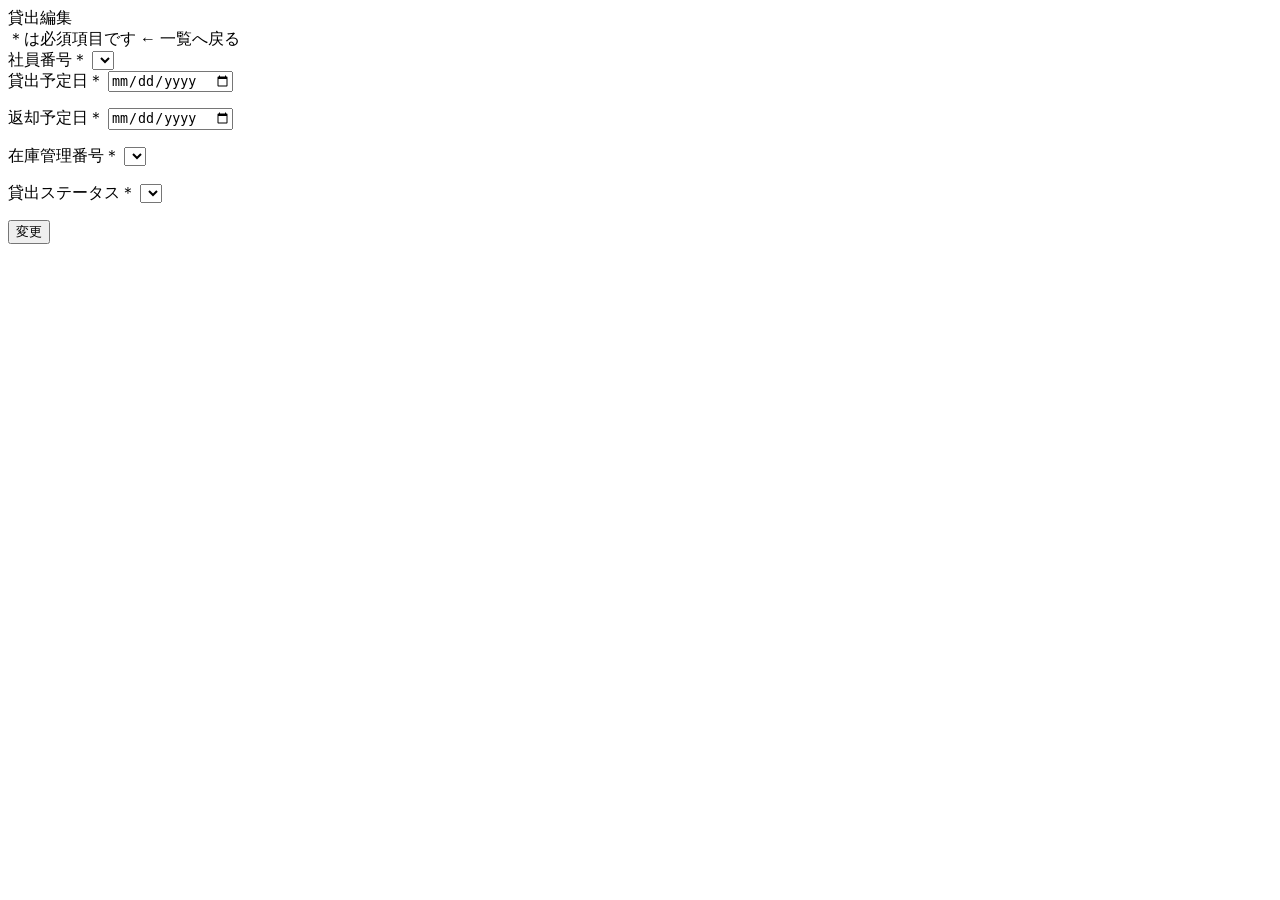
<file: src/main/resources/templates/rental/edit.html>
<!DOCTYPE html>
<html lang="ja" xmlns:th="http://www.thymeleaf.org">
 
<head th:replace="~{common :: meta_header('貸出編集',~{::link},~{::script})}">
    <title th:text="${title}+' | MTLibrary'"></title>
    <link rel="stylesheet" th:href="@{/css/rental/edit.css}" />
    <script type="text/javascript" th:src="@{/js/rental/edit.js}"></script>
</head>
 
<body>
    <div class="contents">
        <div th:replace="~{common :: main_sidebar}"></div>
        <div class="main_contents">
            <div th:replace="~{common :: header}"></div>
            <div class="inner_contens">
                <div class="page_title">貸出編集</div>
                <div class="mb30 flexarea">
                    <span class="text-red">＊は必須項目です</span>
                    <span>
                        <a th:href="@{/rental/index}" class="link">← 一覧へ戻る</a>
                    </span>
                </div>
                <form id="rental_edit_form" th:object="${rentalManageDto}" th:action="@{/rental/{id}/edit(id=*{id})}" method="post">
                    <div class="mb30">
                        <label class="input_title" for="employeeId">社員番号<span class="text-red asterisk">＊</span></label>
                        <select id="employeeId" class="form_input" name="employeeId" required>
                            <!-- <option value="">社員番号を選択</option> -->
                            <option th:each="account : ${accounts}" th:value="${account.employeeId}"
                                th:text="${account.employeeId + ' ' + account.name}"
                                th:selected="${account.employeeId == rentalManageDto.employeeId}"></option>
                        </select>
                        <div class="error_msg" th:if="${#fields.hasErrors('employeeId')}" th:errors="*{employeeId}">
                        </div>
                    </div>
                    <div class="mb30">
                        <label class="input_title" for="expectedRentalOn">貸出予定日<span
                                class="text-red asterisk">＊</span></label>
                        <input type="date" id="expectedRentalOn" class="form_input" name="expectedRentalOn"
                            th:value="${#dates.format(rentalManageDto.expectedRentalOn, ('yyyy-MM-dd'))}"
                            placeholder="貸出予定日を入力" required>
                        <div class="error_msg" th:if="${#fields.hasErrors('expectedRentalOn')}"
                            th:errors="*{expectedRentalOn}"></div>
                            <div th:if="${error2}" class="alert alert-danger" role="alert">
                                <p th:text="${error2}"></p>
                            </div>
                    </div>
                    <div class="mb30">
                        <label class="input_title" for="expectedReturnOn">返却予定日<span
                                class="text-red asterisk">＊</span></label>
                        <input type="date" id="expectedReturnOn" class="form_input" name="expectedReturnOn"
                            th:value="${#dates.format(rentalManageDto.expectedReturnOn, ('yyyy-MM-dd'))}"
                            placeholder="返却予定日を入力" required>
                        <div class="error_msg" th:if="${#fields.hasErrors('expectedReturnOn')}"
                            th:errors="*{expectedReturnOn}"></div>
                            <div th:if="${error1}" class="alert alert-danger" role="alert">
                                <p th:text="${error1}"></p>
                            </div>
                    </div>
                    <div class="mb30">
                        <label class="input_title" for="stockMngNumber">在庫管理番号<span
                                class="text-red asterisk">＊</span></label>
                        <select id="stockMngNumber" class="form_input" name="stockId" required>
                            <!-- <option value="">在庫管理番号を選択</option> -->
                            <option th:each="stock : ${stockList}" th:value="${stock.id}"
                                th:text="${stock.id + ' ' + stock.bookMst.title}"
                                th:selected="${stock.id == rentalManageDto.stockId}"></option>
                        </select>
                        <div class="error_msg" th:if="${#fields.hasErrors('stockId')}" th:errors="*{stockId}"></div>
                        <div th:if="${error3}" class="alert alert-danger" role="alert">
                            <p th:text="${error3}"></p>
                        </div>
                    </div>
                    <div class="mb30">
                        <label class="input_title" for="rentalStatus">貸出ステータス<span
                                class="text-red asterisk">＊</span></label>
                        <select id="rentalStatus" class="form_input" name="status" required>
                            <!-- <option value="">ステータスを選択</option> -->
                            <option th:each="status : ${rentalStatus}" th:value="${status.value}"
                                th:text="${status.text}" th:selected="${status.value == rentalManageDto.status}">
                            </option>
                        </select>
                        <div class="error_msg" th:if="${#fields.hasErrors('status')}" th:errors="*{status}"></div>
                        <div th:if="${error}" class="alert alert-danger" role="alert">
                            <p th:text="${error}"></p>
                        </div>
                       
                    </div>
                    <div class="btn_block">
                        <button type="submit" id="submit_btn">変更</button>
                    </div>
                </form>
            </div>
        </div>
    </div>
    <div th:replace="~{common :: footer}"></div>
</body>
</file>
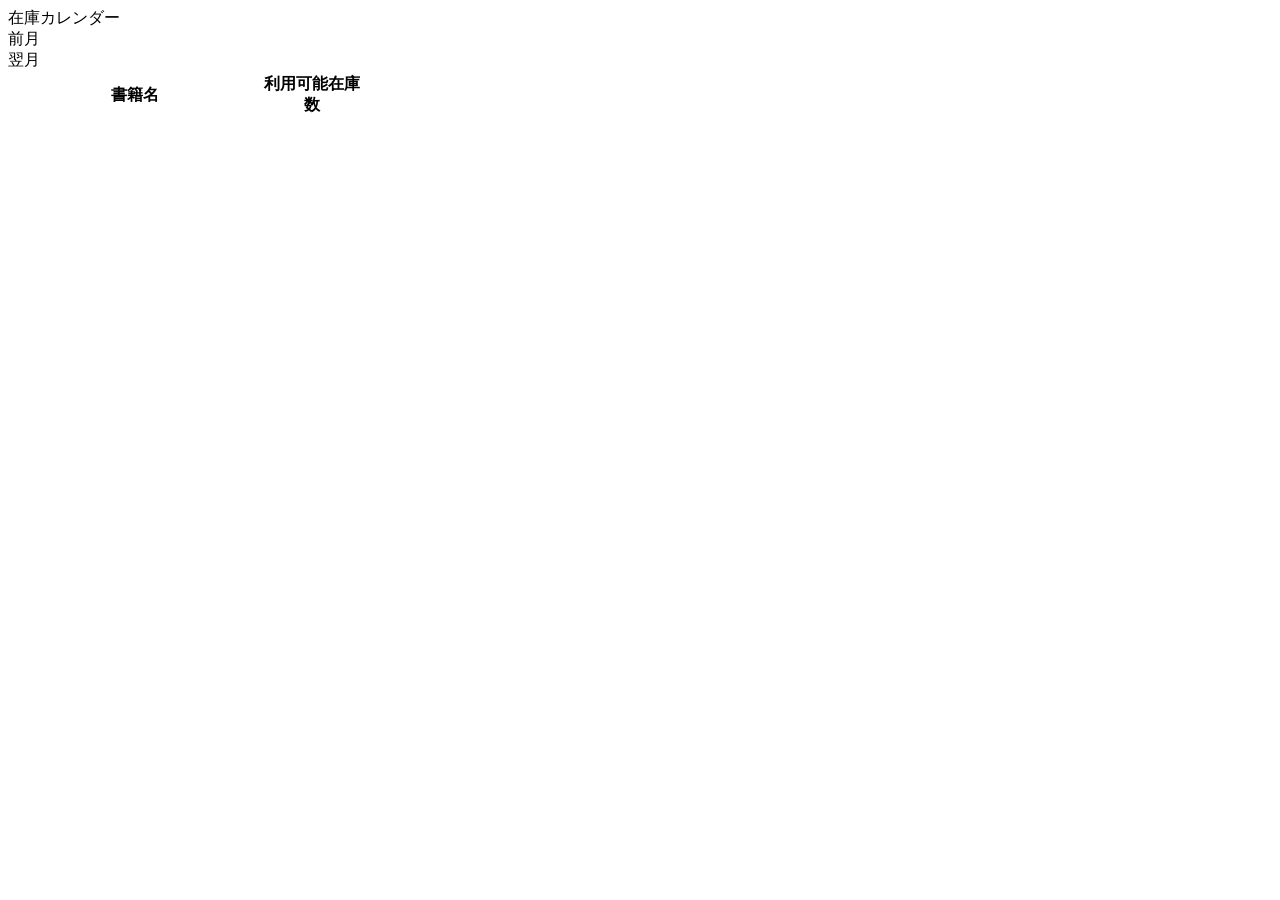
<file: src/main/resources/templates/stock/calendar.html>
<!DOCTYPE html>
<html lang="ja" xmlns:th="http://www.thymeleaf.org">
<head th:replace="~{common :: meta_header('在庫カレンダー',~{::link},~{::script})}">
    <title th:text="${title}+' | MTLibrary'"></title>
    <link rel="stylesheet" th:href="@{/css/stock/calendar.css}" />
    <script type="text/javascript" th:src="@{/js/stock/add.js}"></script>
</head>
<body>
    <div class="contents">
        <div th:replace="~{common :: main_sidebar}"></div>
        <div class="main_contents">
            <div th:replace="~{common :: header}"></div>
            <div class="inner_contens">
                <div class="page_title">在庫カレンダー</div>
                <div class="month_change mb30">
                    <div><a th:href="@{/stock/calendar(year=2024,month=*{targetMonth-1})}">前月</a></div>
                    <div th:text="${targetYear + '年' + targetMonth + '月'}"></div>
                    <div><a th:href="@{/stock/calendar(year=2024,month=*{targetMonth+1})}">翌月</a></div>
                </div>

                <div class="table_wrapper">
                    <table id="calendar_table">
                        <colgroup>
                            <col style="width: 250px;">
                            <col style="width: 100px;">
                            <col style="width: 70px;" th:each="i : ${#numbers.sequence(0,daysInMonth)}">
                        </colgroup>
                        <thead>
                            <tr>
                                <th class="header_book" rowspan="2">書籍名</th>
                                <th class="header_stock" rowspan="2">利用可能在庫数</th>
                                <th class="header_days" th:colspan="${daysInMonth}" th:text="${targetYear + '年' + targetMonth + '月'}"></th>
                            </tr>
                            <tr class="days">
                                <th th:each="day, iterStat : ${daysOfWeek}" 
                                    th:text="${day}"
                                    th:classappend="${#strings.contains(day, '土') ? 'saturday' : (#strings.contains(day, '日') ? 'sunday' : '')}">
                                </th>
                            </tr>
                        </thead>
                        <tbody>
                            <tr th:each="bookValues : ${stocks}">
                                <td th:text="${bookValues[0]}"></td>
                                <td th:text="${bookValues[1]}"></td>
                                <td th:each="value, iterStat : ${bookValues}" th:if="${iterStat.index > 2}" >
                                    <span th:if="${value != '✖'}">
                                        <a th:href="@{/rental/add(stockId=${bookValues[2]}, expectedRentalOn=${targetYear} + '-' + ${#numbers.formatInteger(targetMonth, 2)} + '-' + ${#numbers.formatInteger(iterStat.index - 2, 2)})}" th:text="${value}"></a>
                                    </span>
                                    <span th:unless="${value != '✖'}" th:text="${value}"></span>
                                </td>
                            </tr>
                        </tbody>
                    </table>
                </div>
            </div>
        </div>
    </div>
    <div th:replace="~{common :: footer}"></div>
</body>
</file>
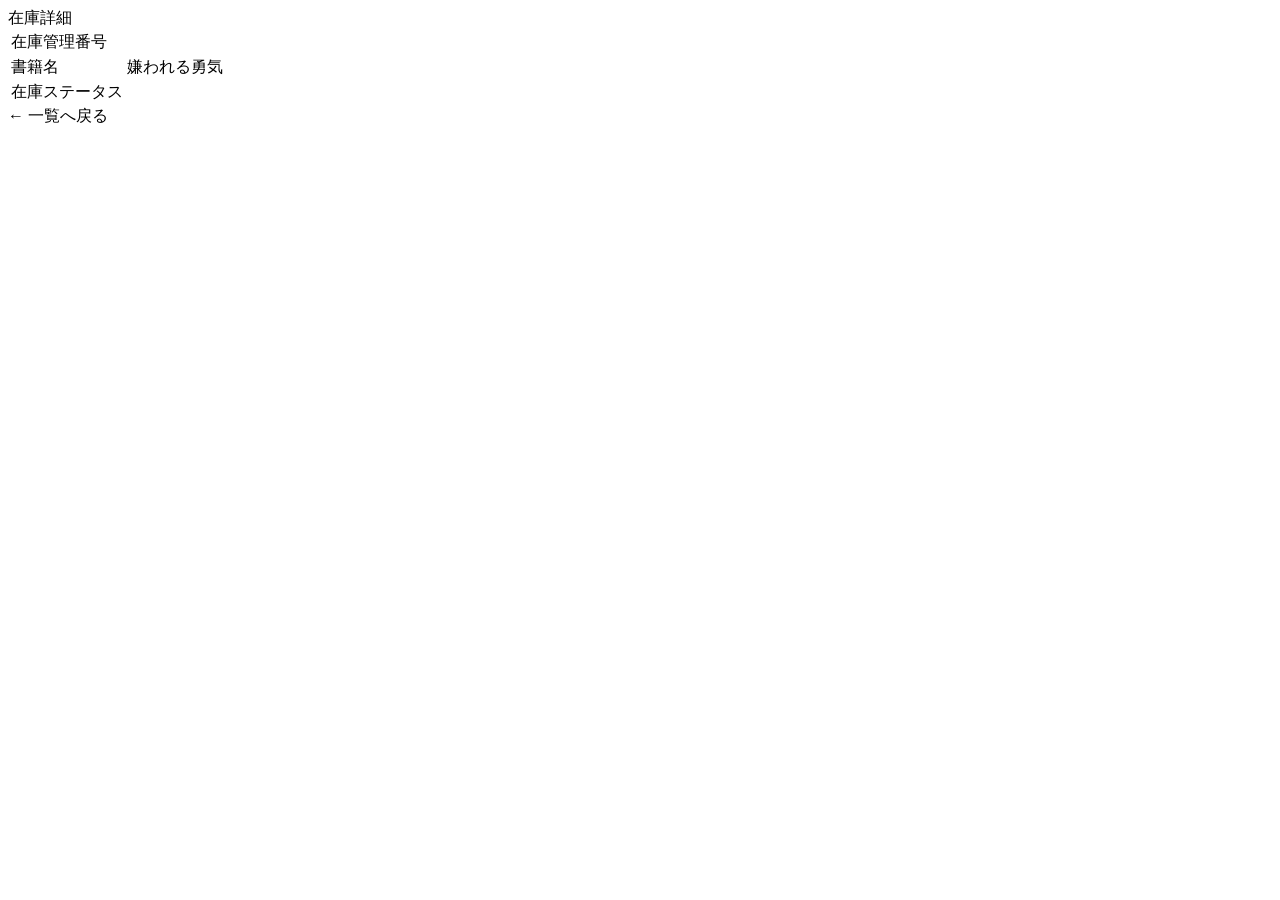
<file: src/main/resources/templates/stock/detail.html>
<!DOCTYPE html>
<html lang="ja" xmlns:th="http://www.thymeleaf.org">

<head th:replace="~{common :: meta_header('在庫詳細',~{::link},~{::script})}">
    <title th:text="${title}+' | MTLibrary'"></title>
    <link rel="stylesheet" th:href="@{/css/stock/detail.css}" />
    <script type="text/javascript" th:src="@{/js/stock/detail.js}"></script>
</head>

<body>
    <div class="contents">
        <div th:replace="~{common :: main_sidebar}"></div>
        <div class="main_contents">
            <div th:replace="~{common :: header}"></div>
            <div class="inner_contens">
                <div class="page_title">在庫詳細</div>
                <div class="table_wrapper mb30">
                    <table id="detail_table">
                        <tr>
                            <td class="column_title">在庫管理番号</td>
                            <td th:text="*{stock.id}"></td>
                        </tr>
                        <tr>
                            <td class="column_title">書籍名</td>
                            <td th:text="*{stock.bookMst.title}">嫌われる勇気</td>
                        </tr>
                        <tr>
                            <td class="column_title">在庫ステータス</td>
                            <td th:text="*{stock.status == 0 ? '利用可' : '利用不可'}"></td>
                        </tr>
                    </table>
                </div>
                <div>
                    <a th:href="@{/stock/index}" class="link">← 一覧へ戻る</a>
                </div>
            </div>
        </div>
    </div>
    <div th:replace="~{common :: footer}"></div>
</body>
</file>
